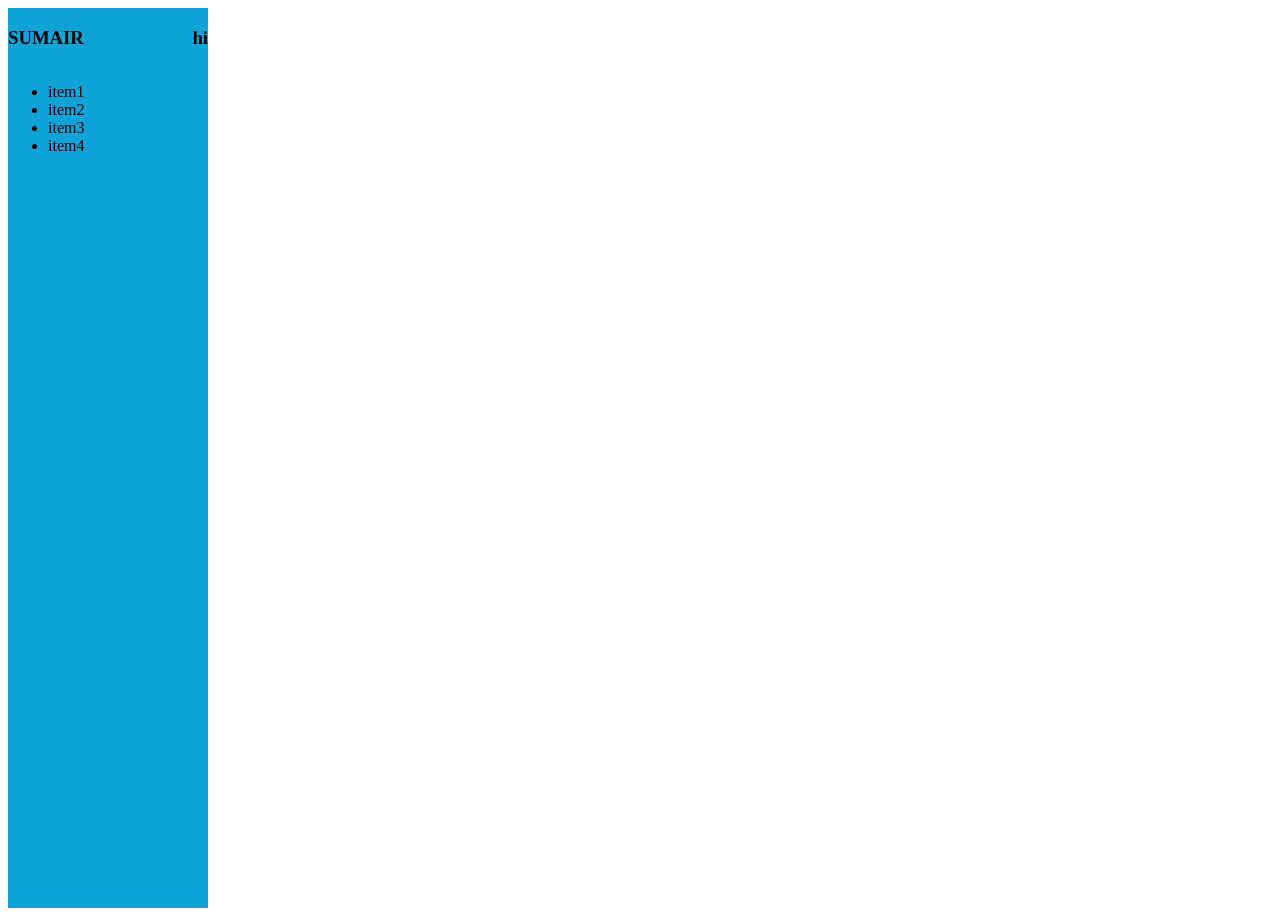
<file: question2/index.html>
<!DOCTYPE html>
<html lang="en">
<head>
    <meta charset="UTF-8">
    <meta name="viewport" content="width=device-width, initial-scale=1.0">
    <title>Document</title>
    <link rel="stylesheet" href="style.css">
</head>
<body>
    <div class="parent">
<div class="child">
    <h3>SUMAIR</h3>
    <h3>hi</h3>
</div>
<ul>
    <li>item1</li>
    <li>item2</li>
    <li>item3</li>
    <li>item4</li>
</ul>
    </div>
    
    
</body>
</html>
</file>
<file: question2/style.css>
body{

    height: 100vh;
    overflow: hidden;
    
}
.parent{


width: 200px;
height: 100%;
background-color: rgb(16, 163, 216);


}
.child{

    display: flex;
    justify-content: space-between;

}
</file>
